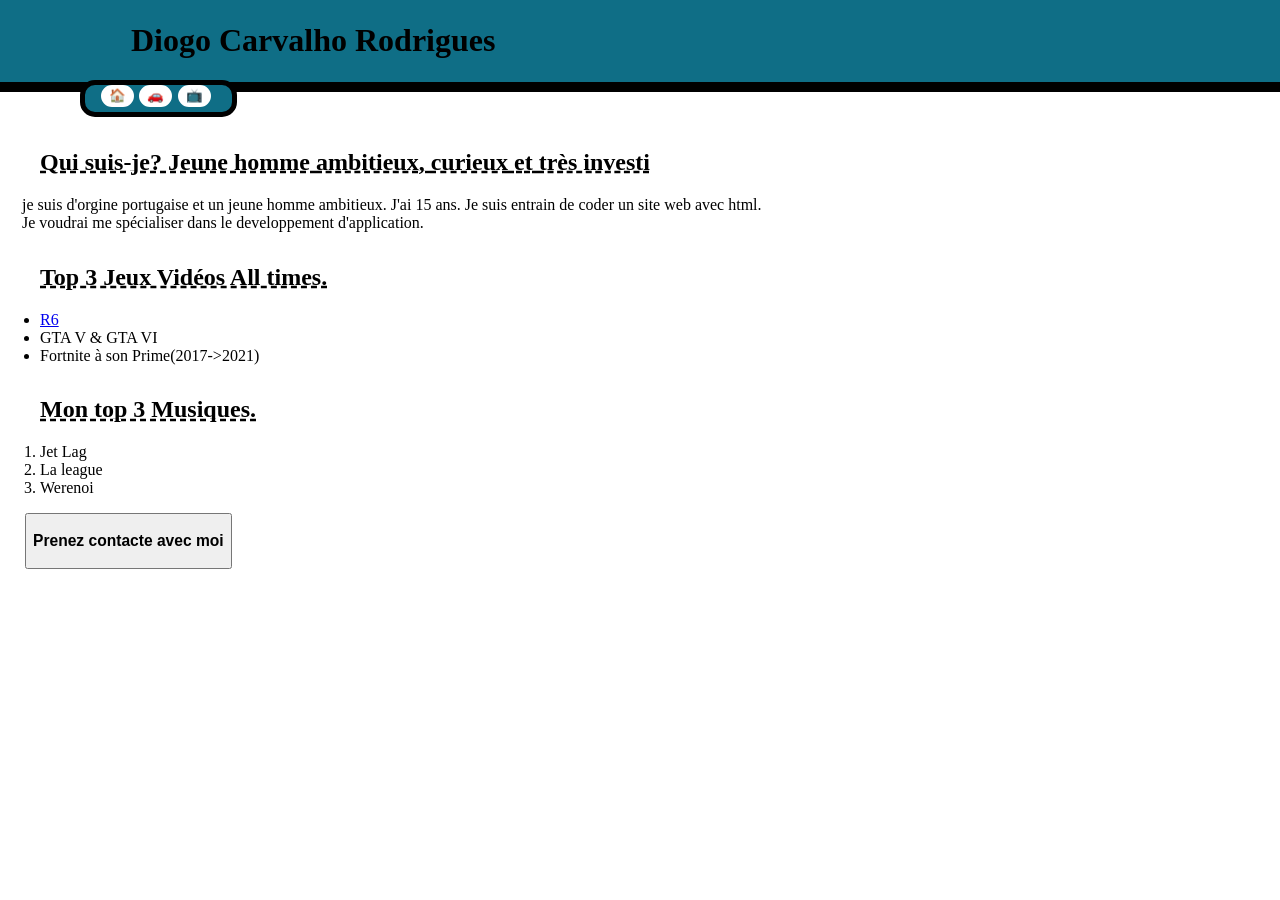
<file: index.html>
<!DOCTYPE html>
<html lang="fr">

<!-- Onglet -->

<head>
    <meta charset="UTF-8">
    <link rel="stylesheet" href="style.css">
    <title>
        About - Diogo Carvalho Rodrigues
    </title>
</head>

<!-- Page -->

<body>
    <header>
        <div id="titre">
            <h1>
                Diogo Carvalho Rodrigues
            </h1>
        </div>
        <div id="divtitre">
            <button>🏠</button>
            <button>🚗</button>
            <button>📺</button>
        <div>
    </header>

    <!-- 3.1 SECTION : qui suis-je ?-->

    <main>
        <div>
            <h2 class="question">
                Qui suis-je? Jeune homme <b>ambitieux</b>, <b>curieux</b> et <b>très investi</b>
            </h2>
            <p>
                je suis d'orgine portugaise et un jeune homme ambitieux. J'ai 15 ans. Je suis entrain de coder un site
                web avec html.<br> Je voudrai me spécialiser dans le developpement d'application.
            </p>
        </div>
        <div>
            <h2 class="question">
                Top 3 Jeux Vidéos All times.
            </h2>
            <ul>
                <li><a href="OIP.webp">R6</a></li>
                <li>GTA V & GTA VI</li>
                <li>Fortnite à son Prime(2017->2021)</li>
            </ul>
        </div>
        <div>
            <h2 class="question">
                Mon top 3 Musiques.
            </h2>
            <ol>
                <li>Jet Lag</li>
                <li>La league</li>
                <li>Werenoi</li>
            </ol>
        </div>
    </main>
    <footer>
        <div>
            <a href="mailto:diogo.carvalho1@eduvaud.ch">
                <button type="button">
                    <h3>
                        Prenez contacte avec moi
                    </h3>
                </button>
        </div>
    </footer>
</body>

</html>
</file>
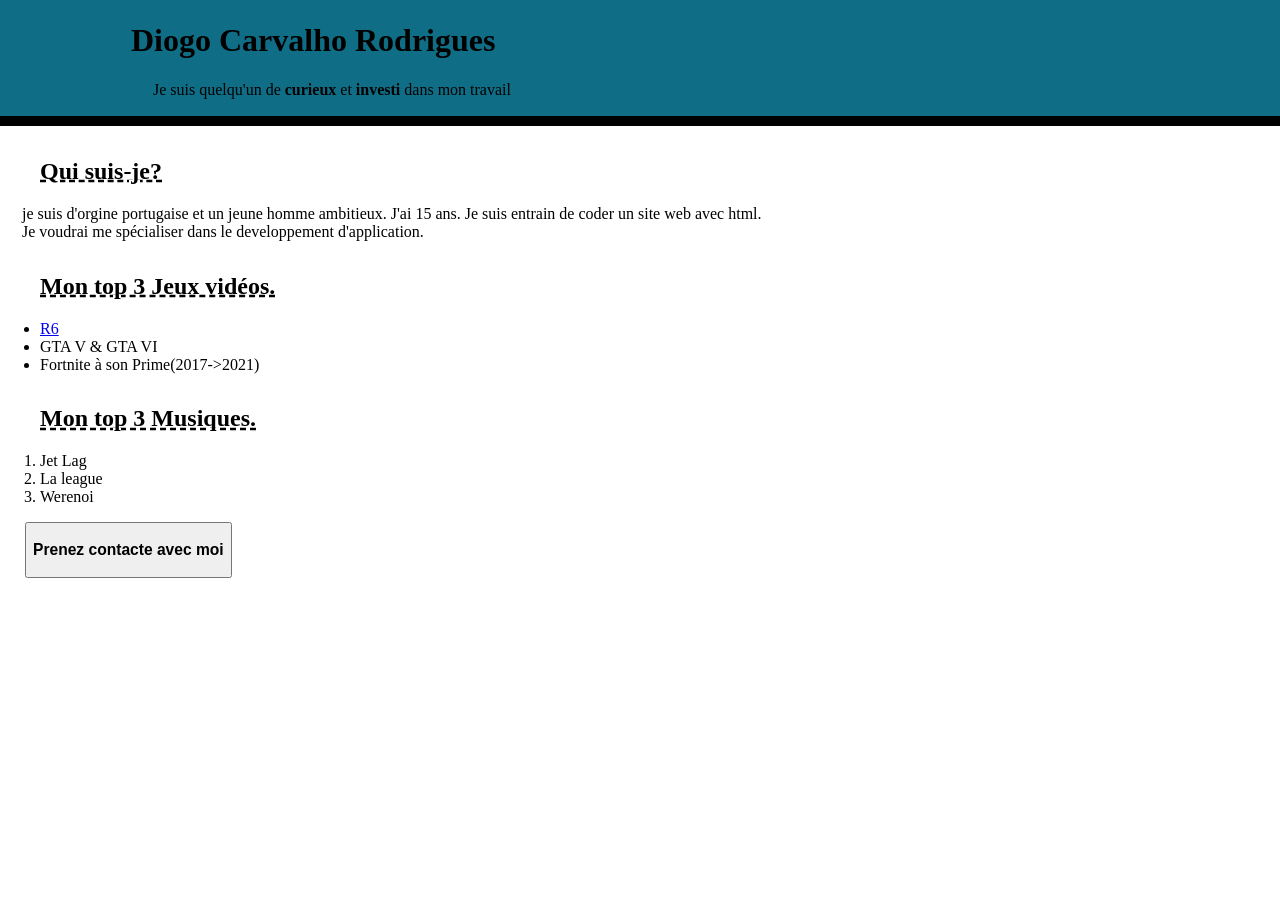
<file: about.html>
<!DOCTYPE html>
<html lang="fr">
    
<!-- Onglet -->

<head>
    <meta charset="UTF-8">
    <link rel="stylesheet" href="style.css">
    <title>
        About - Diogo Carvalho Rodrigues
    </title>
</head>

<!-- Page -->

<body>
    <header> 
        <div id="titre">
            <h1>
                    Diogo Carvalho Rodrigues
            </h1>
            <p>
            Je suis quelqu'un de <b>curieux</b> et <b>investi</b> dans mon travail
            </p>
        </div>
    </header>   
    
        <!-- 3.1 SECTION : qui suis-je ?-->
    
    <main>
        <div>
            <h2 class="question">
                Qui suis-je?
            </h2>
            <p>
                je suis d'orgine portugaise et un jeune homme ambitieux. J'ai 15 ans. Je suis entrain de coder un site web avec html.<br> Je voudrai me spécialiser dans le developpement d'application.
            </p>
        </div>
        <div>
            <h2 class="question">
                Mon top 3 Jeux vidéos.
            </h2>
            <ul>
                <li><a href="OIP.webp">R6</a></li>
                <li>GTA V & GTA VI</li>
                <li>Fortnite à son Prime(2017->2021)</li>
            </ul>
        </div>
        <div>
            <h2 class="question">
                Mon top 3 Musiques.
            </h2>
            <ol>
                <li>Jet Lag</li>
                <li>La league</li>
                <li>Werenoi</li>
            </ol>
        </div>
    </main>
    <footer>
        <div>
            <a href="mailto:diogo.carvalho1@eduvaud.ch">
            <button type="button">
                <h3>
                    Prenez contacte avec moi
                </h3>
            </button>
        </div>
    </footer>
</body>
</html>
</file>
<file: style.css>
#titre
{
    background-color: #0f6e86;
    border-bottom: 10px black solid;
}

#titre
{
    padding-left: 50px;
    padding: 1px;
    text-indent: 130px;
}


#divtitre
{
    margin-left: 80px;
    background-color: #0f6e86;
    width: max-content;
    margin-top: 100px;

    padding-left: 15px;
    padding-right: 15px;
    padding-bottom: 5px;
    margin-top: -12px;

    border: 5px #0f6e86 solid;
    border-radius: 15px;
    height: 22px;
    width: 117px;

    border: 5px black solid;
    border-radius: 15px;
    height: 22px;
    width: 117px;

    display: flex;
    flex-direction: row;
    justify-content: space-around;
    gap: 4px;
}


#divtitre button
{
    border: 2px white solid;
    border-radius: 50px;
    background-color: white;

    display: flex;
    flex-direction: row;
    justify-content: center;
    flex-direction: column;
}


#divtitre button:hover
{
    border: 4px white solid;
    border-radius: 50px;
    background-color: white;
    height: 24px;

    display: flex;
    flex-direction: row;
    justify-content: center;
    flex-direction: column;
}



body
{
    margin: 0px;
}

main
{
    margin-left: 0px;
}

.question
{
    padding-left: 40px;
    text-decoration: underline;
    text-decoration-style: dashed;
    padding-top: 12px;
}

p
{
    margin-left: 22px;
}

footer
{
    margin-left: 25px;
}
</file>
